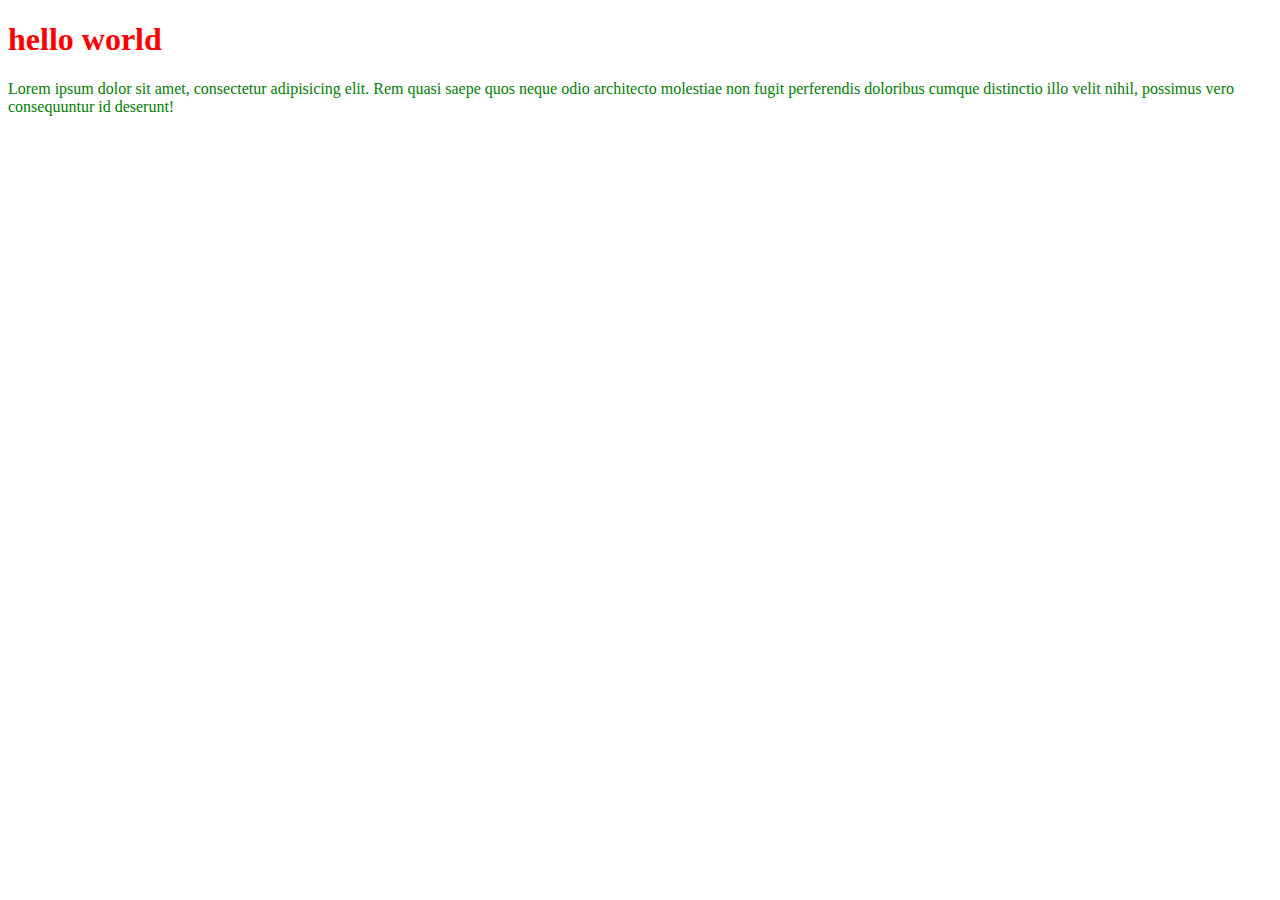
<file: index.html>
<!DOCTYPE html>
<html lang="en">
<head>
    <meta charset="UTF-8">
    <meta name="viewport" content="width=device-width, initial-scale=1.0">
    <title>Document</title>
    <link rel="stylesheet" href="style.css">
</head>
<body>
    <h1>hello world</h1>
    <p>Lorem ipsum dolor sit amet, consectetur adipisicing elit. Rem quasi saepe quos neque odio architecto molestiae non fugit perferendis doloribus cumque distinctio illo velit nihil, possimus vero consequuntur id deserunt!</p>
</body>
</html>
</file>
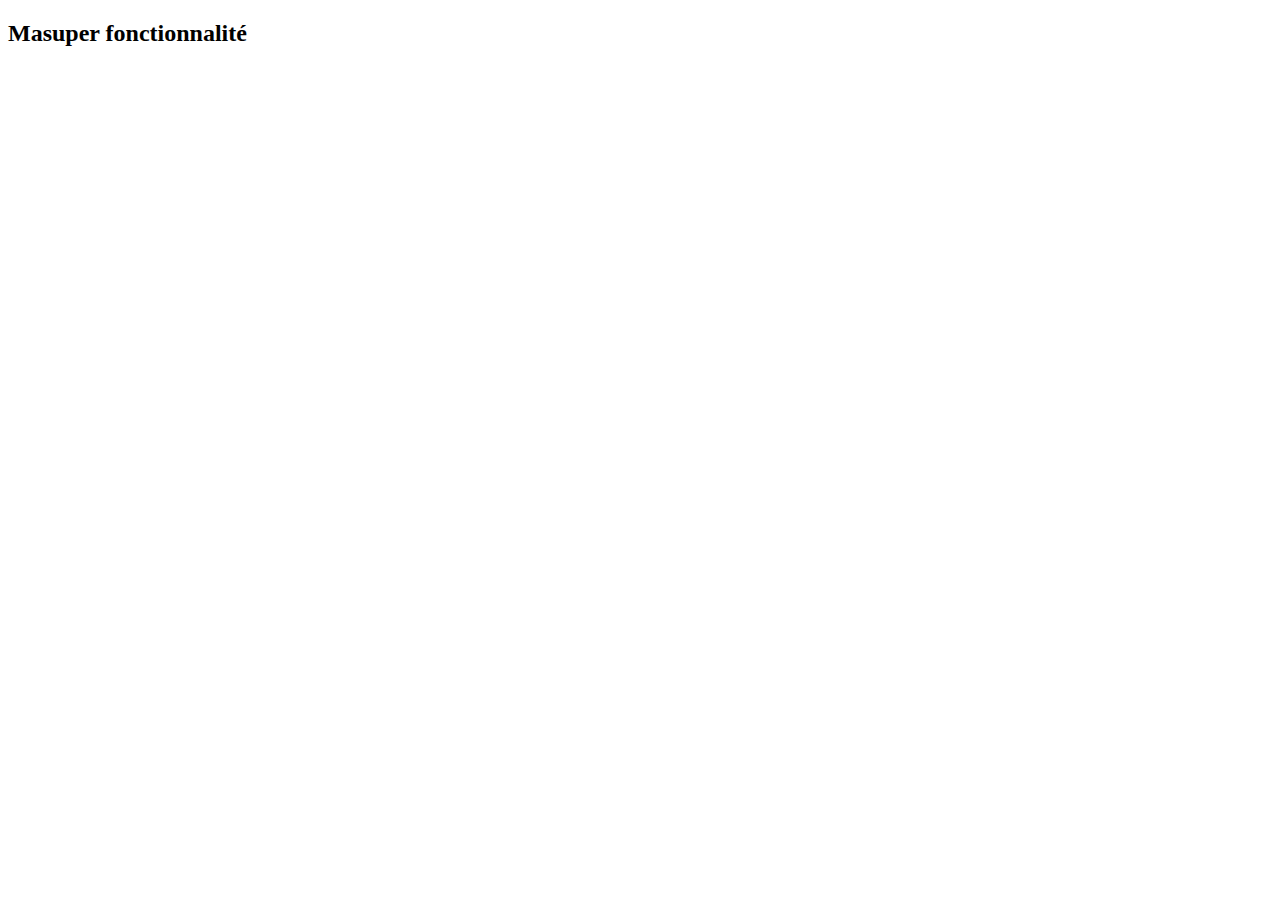
<file: page2.html>
<!DOCTYPE html>
<html lang="en">
<head>
    <meta charset="UTF-8">
    <meta name="viewport" content="width=device-width, initial-scale=1.0">
    <link rel="stylesheet" href="style.css">
    <title>Document</title>
</head>
<body>
    <h2>Masuper fonctionnalité</h2>
</body>
</html>
</file>
<file: style.css>
h1{
    color: red;
}
p{
    color: green;
}
</file>
